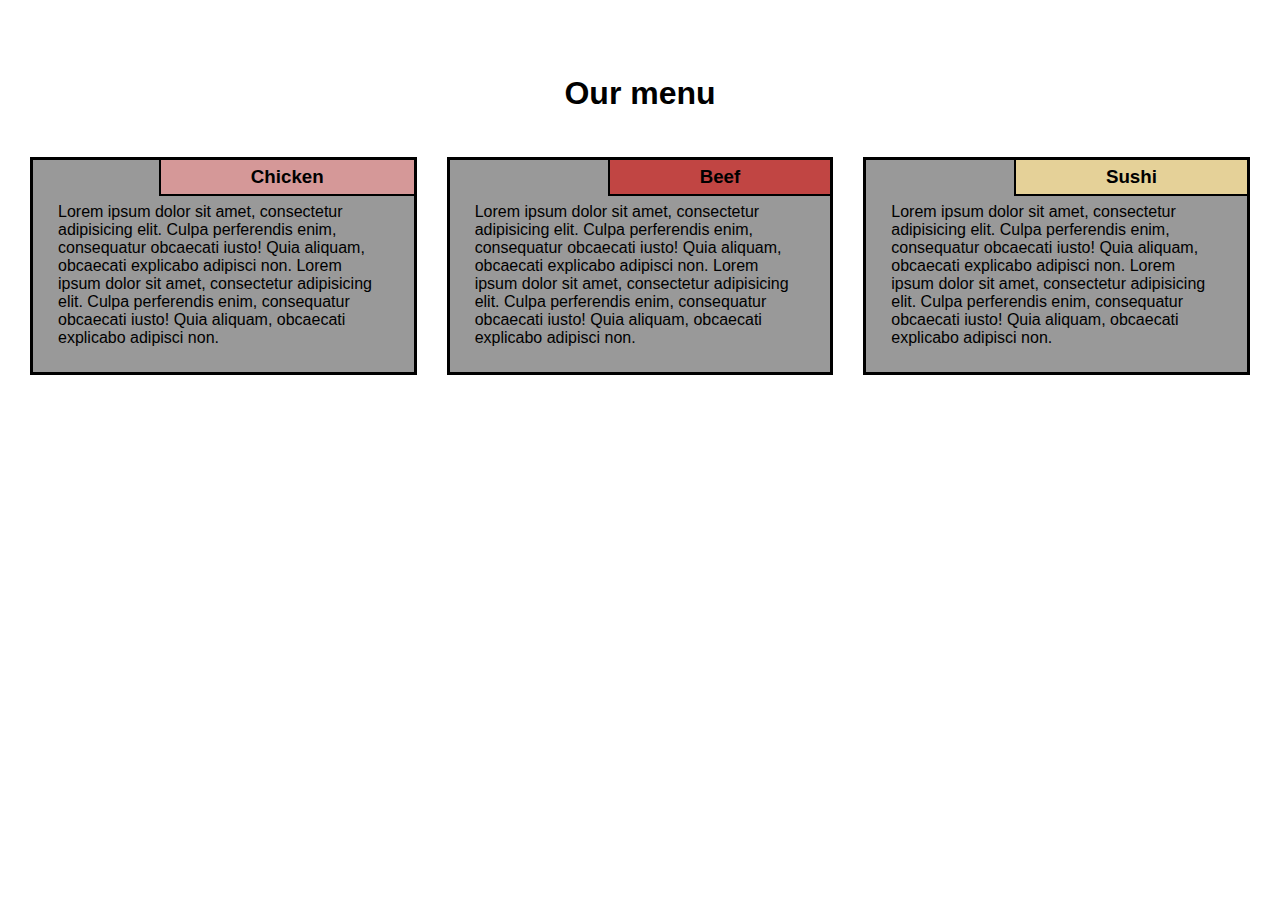
<file: Solution-module-2/index.html>
<!doctype html>
<html lang="en">
<head>
    <meta charset="utf-8">
    <meta name="viewport" content="width=device-width, initial-scale=1">
    <title>Our Menue</title>
    <link href='css/stylesheet.css' rel='stylesheet'>
</head>
<body>
    <div class="container">
        <div class="row">
    
        <h1 class="title">Our menu</h1>
          <div class="col-lg-4">
            <div class="item">
              <div class="item-title" id="chicken">
                <h3>Chicken</h3>
              </div>
              <p>
                Lorem ipsum dolor sit amet, consectetur adipisicing elit. Culpa perferendis enim, consequatur obcaecati iusto! Quia aliquam, obcaecati explicabo adipisci non. Lorem ipsum dolor sit amet, consectetur adipisicing elit. Culpa perferendis enim, consequatur obcaecati iusto! Quia aliquam, obcaecati explicabo adipisci non.
              </p>
            </div>
          </div>
          <div class="col-lg-4">
            <div class="item">
             <div class="item-title" id="beef">
              <h3>Beef</h3>
            </div>
            <p>
              Lorem ipsum dolor sit amet, consectetur adipisicing elit. Culpa perferendis enim, consequatur obcaecati iusto! Quia aliquam, obcaecati explicabo adipisci non. Lorem ipsum dolor sit amet, consectetur adipisicing elit. Culpa perferendis enim, consequatur obcaecati iusto! Quia aliquam, obcaecati explicabo adipisci non.
            </p>
          </div>
        </div>
        <div class="col-lg-4 col-lg-1">
          <div class="item">
           <div class="item-title" id="sushi">
            <h3>Sushi</h3>
          </div>
          <p>
            Lorem ipsum dolor sit amet, consectetur adipisicing elit. Culpa perferendis enim, consequatur obcaecati iusto! Quia aliquam, obcaecati explicabo adipisci non. Lorem ipsum dolor sit amet, consectetur adipisicing elit. Culpa perferendis enim, consequatur obcaecati iusto! Quia aliquam, obcaecati explicabo adipisci non.
          </p>
        </div>
      </div>
    
    </div>
    </div>
</body>
</html>
</file>
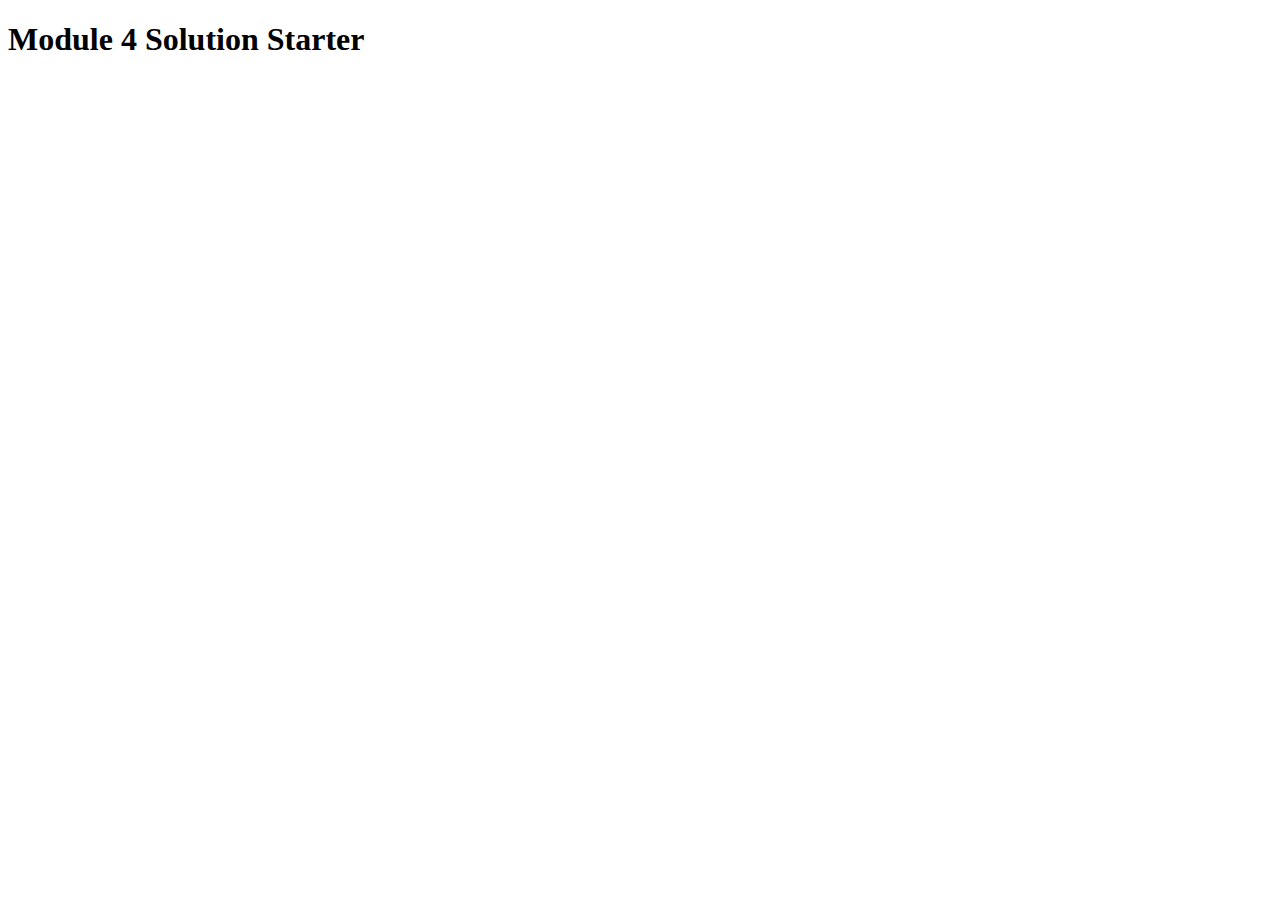
<file: Solution-module-4-easy/index.html>
<!DOCTYPE html>
<html>
<head>
  <meta charset="utf-8">
  <title>Module 4 Solution Starter</title>
  <script src="SpeakHello.js"></script>
  <script src="SpeakGoodBye.js"></script>
  <script src="script.js"></script>
</head>
<body>
  <h1>Module 4 Solution Starter</h1>
</body>
</html>
</file>
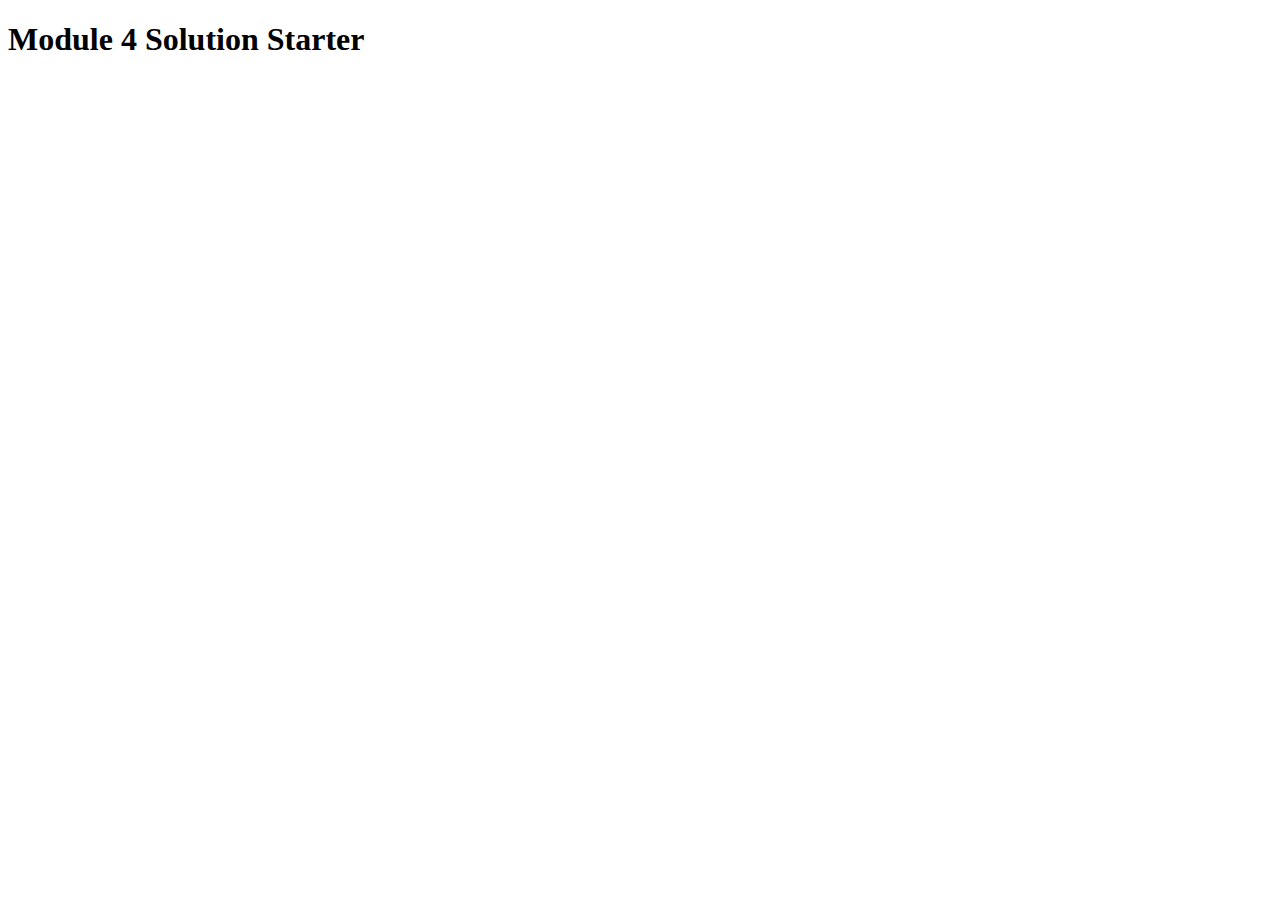
<file: Solution-module-4-hard/index.html>
<!DOCTYPE html>
<html>
<head>
  <meta charset="utf-8">
  <title>Module 4 Solution Starter</title>
  <script>
    var names = []; // DO NOT REMOVE
  </script>
  <script src="SpeakHello.js"></script>
  <script src="SpeakGoodBye.js"></script>
  <script src="script.js"></script>
</head>
<body>
  <h1>Module 4 Solution Starter</h1>
</body>
</html>
</file>
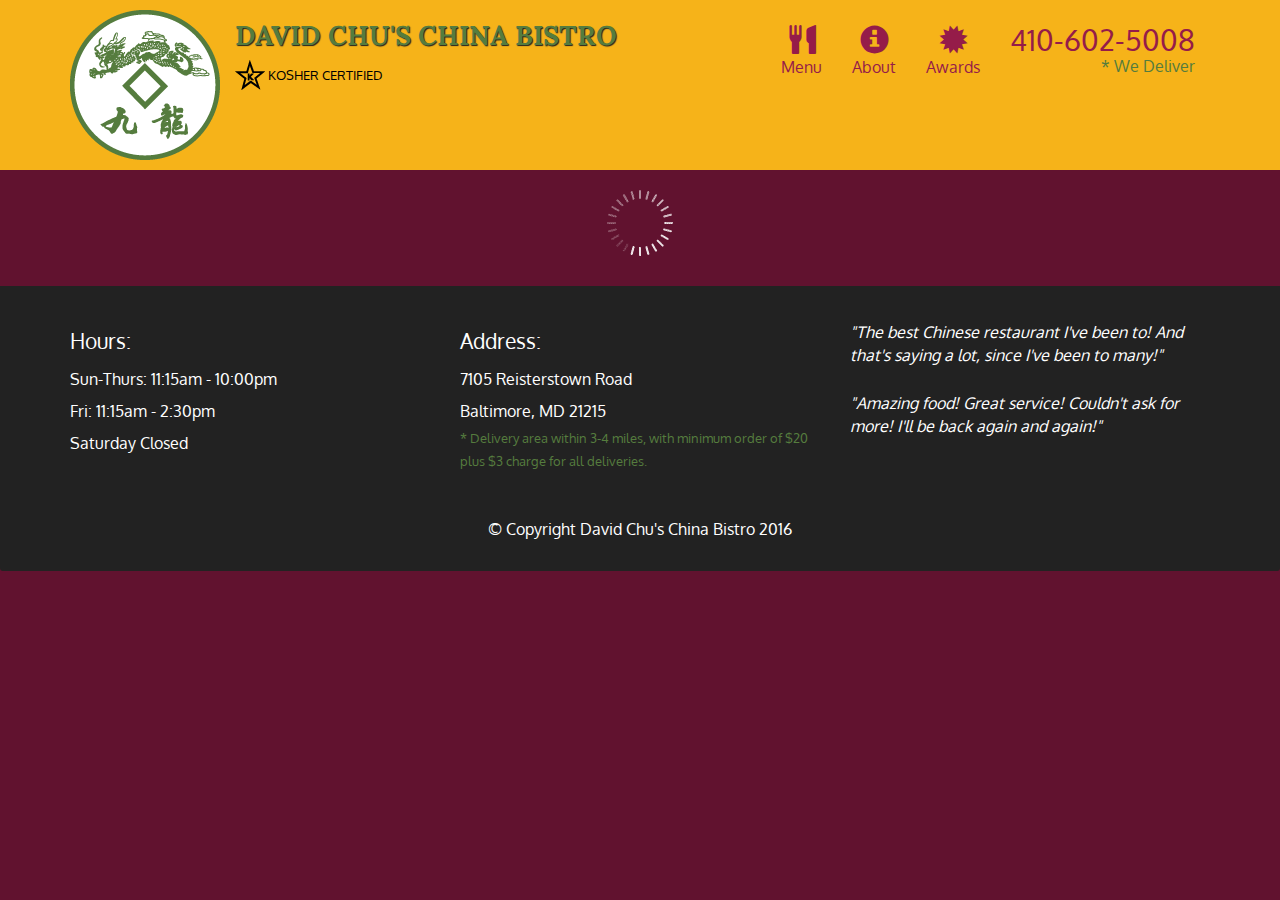
<file: Solution-module-5/index.html>
<!doctype html>
<html lang="en">
  <head>
    <meta charset="utf-8">
    <meta http-equiv="X-UA-Compatible" content="IE=edge">
    <meta name="viewport" content="width=device-width, initial-scale=1">
    <title>David Chu's China Bistro</title>
    <link rel="stylesheet" href="css/bootstrap.min.css">
    <link rel="stylesheet" href="css/styles.css">
    <link href='https://fonts.googleapis.com/css?family=Oxygen:400,300,700' rel='stylesheet' type='text/css'>
    <link href='https://fonts.googleapis.com/css?family=Lora' rel='stylesheet' type='text/css'>
  </head>
<body>
  <header>
    <nav id="header-nav" class="navbar navbar-default">
      <div class="container">
        <div class="navbar-header">
          <a href="index.html" class="pull-left visible-md visible-lg">
            <div id="logo-img" alt="Logo image"></div>
          </a>

          <div class="navbar-brand">
            <a href="index.html"><h1>David Chu's China Bistro</h1></a>
            <p>
              <img src="images/star-k-logo.png" alt="Kosher certification">
              <span>Kosher Certified</span>
            </p>
          </div>

          <button id="navbarToggle" type="button" class="navbar-toggle collapsed" data-toggle="collapse" data-target="#collapsable-nav" aria-expanded="false">
            <span class="sr-only">Toggle navigation</span>
            <span class="icon-bar"></span>
            <span class="icon-bar"></span>
            <span class="icon-bar"></span>
          </button>
        </div>
        
        <div id="collapsable-nav" class="collapse navbar-collapse">
           <ul id="nav-list" class="nav navbar-nav navbar-right">
            <li id="navHomeButton" class="visible-xs active">
              <a href="index.html">
                <span class="glyphicon glyphicon-home"></span> Home</a>
            </li>
            <li id="navMenuButton">
              <a href="#" onclick="$dc.loadMenuCategories();">
                <span class="glyphicon glyphicon-cutlery"></span><br class="hidden-xs"> Menu</a>
            </li>
            <li>
              <a href="#">
                <span class="glyphicon glyphicon-info-sign"></span><br class="hidden-xs"> About</a>
            </li>
            <li>
              <a href="#">
                <span class="glyphicon glyphicon-certificate"></span><br class="hidden-xs"> Awards</a>
            </li>
            <li id="phone" class="hidden-xs">
              <a href="tel:410-602-5008">
                <span>410-602-5008</span></a><div>* We Deliver</div>
            </li>
          </ul><!-- #nav-list -->
        </div><!-- .collapse .navbar-collapse -->
      </div><!-- .container -->
    </nav><!-- #header-nav -->
  </header>

  <div id="call-btn" class="visible-xs">
    <a class="btn" href="tel:410-602-5008">
    <span class="glyphicon glyphicon-earphone"></span>
    410-602-5008
    </a>
  </div>
  <div id="xs-deliver" class="text-center visible-xs">* We Deliver</div>

  <div id="main-content" class="container"></div>

  <footer class="panel-footer">
    <div class="container">
      <div class="row">
        <section id="hours" class="col-sm-4">
          <span>Hours:</span><br>
          Sun-Thurs: 11:15am - 10:00pm<br>
          Fri: 11:15am - 2:30pm<br>
          Saturday Closed
          <hr class="visible-xs">
        </section>
        <section id="address" class="col-sm-4">
          <span>Address:</span><br>
          7105 Reisterstown Road<br>
          Baltimore, MD 21215
          <p>* Delivery area within 3-4 miles, with minimum order of $20 plus $3 charge for all deliveries.</p>
          <hr class="visible-xs">
        </section>
        <section id="testimonials" class="col-sm-4">
          <p>"The best Chinese restaurant I've been to! And that's saying a lot, since I've been to many!"</p>
          <p>"Amazing food! Great service! Couldn't ask for more! I'll be back again and again!"</p>
        </section>
      </div>
      <div class="text-center">&copy; Copyright David Chu's China Bistro 2016</div>
    </div>
  </footer>

  <!-- jQuery (Bootstrap JS plugins depend on it) -->
  <script src="js/jquery-2.1.4.min.js"></script>
  <script src="js/bootstrap.min.js"></script>
  <script src="js/ajax-utils.js"></script>
  <script src="js/script.js"></script>
</body>
</html>
</file>
<file: Solution-module-2/css/stylesheet.css>
*{
    box-sizing: border-box;
    margin:0;
    padding:0;
  }
  
  body{
    font-family: 'Lato', sans-serif;  
  }
  
  .row{
    width: 100%;
  }
  
  .title{
    text-align: center;
    margin-bottom: 30px;
  }

.container{
    position: relative;
    top:60px;
    margin: 15px; 
   }
   
   .item{
     position: relative;
     top: 0;
     background-color:#999999;
     margin: 15px;
     padding: 25px;
     border: 3px solid #000;
   }
   
   .item p{
     margin-top: 18px;
     font-size:100%;
   }
   
   .item-title{
     position: absolute;
     top:0;
     right: 0px;
     padding: 6px 90px;
     border-left: 2px solid #000;
     border-bottom: 2px solid #000;
   }
   
   #chicken{
     background-color: #D59898;
   } 
   
   #beef{
     background-color: #C14543;
   }
   
   #sushi{
     background-color: #E5D198;
   }
   
   /* Simple Responsive Framework. */
   /*------ Desktop ------*/
   @media (min-width: 992px){
     .col-lg-4 {
       float: left;  
     }
     .col-lg-4 {
       width: 33.33%;
     }
   }
   
   
   /*------ Tablet ------*/
   @media (min-width: 768px) and (max-width: 991px){
     .col-lg-4 {
       width: 50%;
       float: left;
     }
     .col-lg-1{
      width: 100%;
      float: left;
    }
   }
   
   
   /*------ Mobile ------*/
   @media (max-width: 767px){
     .col-lg-4{
       width: 100%;
       float: left;
     }
   }
</file>
<file: Solution-module-5/css/styles.css>
body {
  font-size: 16px;
  color: #fff;
  background-color: #61122f;
  font-family: 'Oxygen', sans-serif;
}

/** HEADER **/
#header-nav {
  background-color: #f6b319;
  border-radius: 0;
  border: 0;
}

#logo-img {
  background: url('../images/restaurant-logo_large.png') no-repeat;
  width: 150px;
  height: 150px;
  margin: 10px 15px 10px 0;
}

.navbar-brand {
  padding-top: 25px;
}
.navbar-brand h1 { /* Restaurant name */
  font-family: 'Lora', serif;
  color: #557c3e;
  font-size: 1.5em;
  text-transform: uppercase;
  font-weight: bold;
  text-shadow: 1px 1px 1px #222;
  margin-top: 0;
  margin-bottom: 0;
  line-height: .75;
}
.navbar-brand a:hover, .navbar-brand a:focus {
  text-decoration: none;
}
.navbar-brand p { /* Kosher cert */
  color: #000;
  text-transform: uppercase;
  font-size: .7em;
  margin-top: 15px;
}
.navbar-brand p span { /* Star-K */
  vertical-align: middle;
}

#nav-list {
  margin-top: 10px;
}
#nav-list a {
  color: #951C49;
  text-align: center;
}
#nav-list a:hover {
  background: #E7E7E7;
}
#nav-list a span {
  font-size: 1.8em;
}

#phone {
  margin-top: 5px;
}
#phone a { /* Phone number */
  text-align: right;
  padding-bottom: 0;
}
#phone div { /* We Deliver */
  color: #557c3e;
  text-align: right;
  padding-right: 15px;
}

.navbar-header button.navbar-toggle, .navbar-header .icon-bar {
  border: 1px solid #61122f;
}
.navbar-header button.navbar-toggle {
  clear: both;
  margin-top: -30px;
}
/* END HEADER */

/* FOOTER */
.panel-footer {
  margin-top: 30px;
  padding-top: 35px;
  padding-bottom: 30px;
  background-color: #222;
  border-top: 0;
}
.panel-footer div.row {
  margin-bottom: 35px;
}
#hours, #address {
  line-height: 2;
}
#hours > span, #address > span {
  font-size: 1.3em;
}
#address p {
  color: #557c3e;
  font-size: .8em;
  line-height: 1.8;
}
#testimonials {
  font-style: italic;
}
#testimonials p:nth-child(2) {
  margin-top: 25px;
}
/* END FOOTER */



/* HOME PAGE */
.container .jumbotron {
  box-shadow: 0 0 50px #3F0C1F;
  border: 2px solid #3F0C1F;
}

#menu-tile, #specials-tile, #map-tile {
  height: 250px;
  width: 100%;
  margin-bottom: 15px;
  position: relative;
  border: 2px solid #3F0C1F;
  overflow: hidden;
}
#menu-tile:hover, #specials-tile:hover, #map-tile:hover {
  box-shadow: 0 1px 5px 1px #cccccc;
}
#menu-tile {
  background: url('../images/menu-tile.jpg') no-repeat;
  background-position: center;
}
#specials-tile {
  background: url('../images/specials-tile.jpg') no-repeat;
  background-position: center;
}
#menu-tile span, #specials-tile span, #map-tile span {
  position: absolute;
  bottom: 0;
  right: 0;
  width: 100%;
  text-align: center;
  font-size: 1.6em;
  text-transform: uppercase;
  background-color: #000;
  color: #fff;
  opacity: .8;
}
/* END HOME PAGE */

/* MENU CATEGORIES PAGE */
.category-tile { 
  position: relative;
  border: 2px solid #3F0C1F;
  overflow: hidden;
  width: 200px;
  height: 200px;
  margin: 0 auto 15px;
}
.category-tile span {
  position: absolute;
  bottom: 0;
  right: 0;
  width: 100%;
  text-align: center;
  font-size: 1.2em;
  text-transform: uppercase;
  background-color: #000;
  color: #fff;
  opacity: .8;
}
.category-tile:hover {
  box-shadow: 0 1px 5px 1px #cccccc;
}

#menu-categories-title + div {
  margin-bottom: 50px;
}
/* END MENU CATEGORIES PAGE */

/* SINGLE CATEGORY PAGE */
.menu-item-tile {
  margin-bottom: 25px;
}
.menu-item-tile hr {
  width: 80%;
}
.menu-item-tile .menu-item-price {
  font-size: 1.1em;
  text-align: right;
  margin-top: -15px;
  margin-right: -15px;
}
.menu-item-tile .menu-item-price span {
  font-size: .6em;
}
.menu-item-photo {
  position: relative;
  border: 2px solid #3F0C1F; 
  overflow: hidden;
  padding: 0;
  margin-right: -15px;
  margin-left: auto;
  margin-bottom: 20px;
  max-width: 250px;
}
.menu-item-photo div {
  position: absolute;
  bottom: 0;
  right: 0;
  width: 80px;
  background-color: #557c3e;
  text-align: center;
}
.menu-item-description {
  padding-right: 30px;
}
h3.menu-item-title {
  margin: 0 0 10px;
}
.menu-item-details {
  font-size: .9em;
  font-style: italic;
}
/* END SINGLE CATEGORY PAGE */


/********** Large devices only **********/
@media (min-width: 1200px) {
  .container .jumbotron {
    background: url('../images/jumbotron_1200.jpg') no-repeat;
    height: 675px;
  }
}

/********** Medium devices only **********/
@media (min-width: 992px) and (max-width: 1199px) {
  /* Header */
  #logo-img {
    background: url('../images/restaurant-logo_medium.png') no-repeat;
    width: 100px;
    height: 100px;
    margin: 5px 5px 5px 0;
  }
  /* End Header */

  /* Home Page */
  .container .jumbotron {
    background: url('../images/jumbotron_992.jpg') no-repeat;
    height: 558px;
  }
  /* End Home Page */
}

/********** Small devices only **********/
@media (min-width: 768px) and (max-width: 991px) {
  /* Home Page */
  .container .jumbotron {
    background: url('../images/jumbotron_768.jpg') no-repeat;
    height: 432px;
  }
  /* End Home Page */
}

/********** Extra small devices only **********/
@media (max-width: 767px) {
  /* Header */
  .navbar-brand {
    padding-top: 10px;
    height: 80px;
  }
  .navbar-brand h1 { /* Restaurant name */
    padding-top: 10px;
    font-size: 5vw; /* 1vw = 1% of viewport width */
  }
  .navbar-brand p { /* Kosher cert */
    font-size: .6em;
    margin-top: 12px;
  }
  .navbar-brand p img { /* Star-K */
    height: 20px;
  }

  #collapsable-nav a { /* Collapsed nav menu text */
    font-size: 1.2em;
  }
  #collapsable-nav a span { /* Collapsed nav menu glyph */
    font-size: 1em;
    margin-right: 5px;
  }

  #call-btn > a {
    font-size: 1.5em;
    display: block;
    margin: 0 20px;
    padding: 10px;
    border: 2px solid #fff;
    background-color: #f6b319;
    color: #951c49;
  }
  #xs-deliver {
    margin-top: 5px;
    font-size: .7em;
    letter-spacing: .1em;
    text-transform: uppercase;
  }
  /* End Header */

  /* Footer */
  .panel-footer section {
    margin-bottom: 30px;
    text-align: center;
  }
  .panel-footer section:nth-child(3) {
    margin-bottom: 0; /* margin already exists on the whole row */
  }
  .panel-footer section hr {
    width: 50%;
  }
  /* End Footer */

  /* Home Page */
  .container .jumbotron {
    margin-top: 30px;
    padding: 0;
  }
  #menu-tile, #specials-tile {
    width: 360px;
    margin: 0 auto 15px;
  }

  .menu-item-photo {
    margin-right: auto;
  }
  .menu-item-tile .menu-item-price {
    text-align: center;
  }
  .menu-item-description {
    text-align: center;;
  }
}


/********** Super extra small devices Only :-) (e.g., iPhone 4) **********/
@media (max-width: 479px) {
  /* Header */
  .navbar-brand h1 { /* Restaurant name */
    padding-top: 5px;
    font-size: 6vw;
  }
  /* End Header */
  
  /* Home page */
  #menu-tile, #specials-tile {
    width: 280px;
    margin: 0 auto 15px;
  }

  .col-xxs-12 {
    position: relative;
    min-height: 1px;
    padding-right: 15px;
    padding-left: 15px;
    float: left;
    width: 100%;
  }
}
</file>
